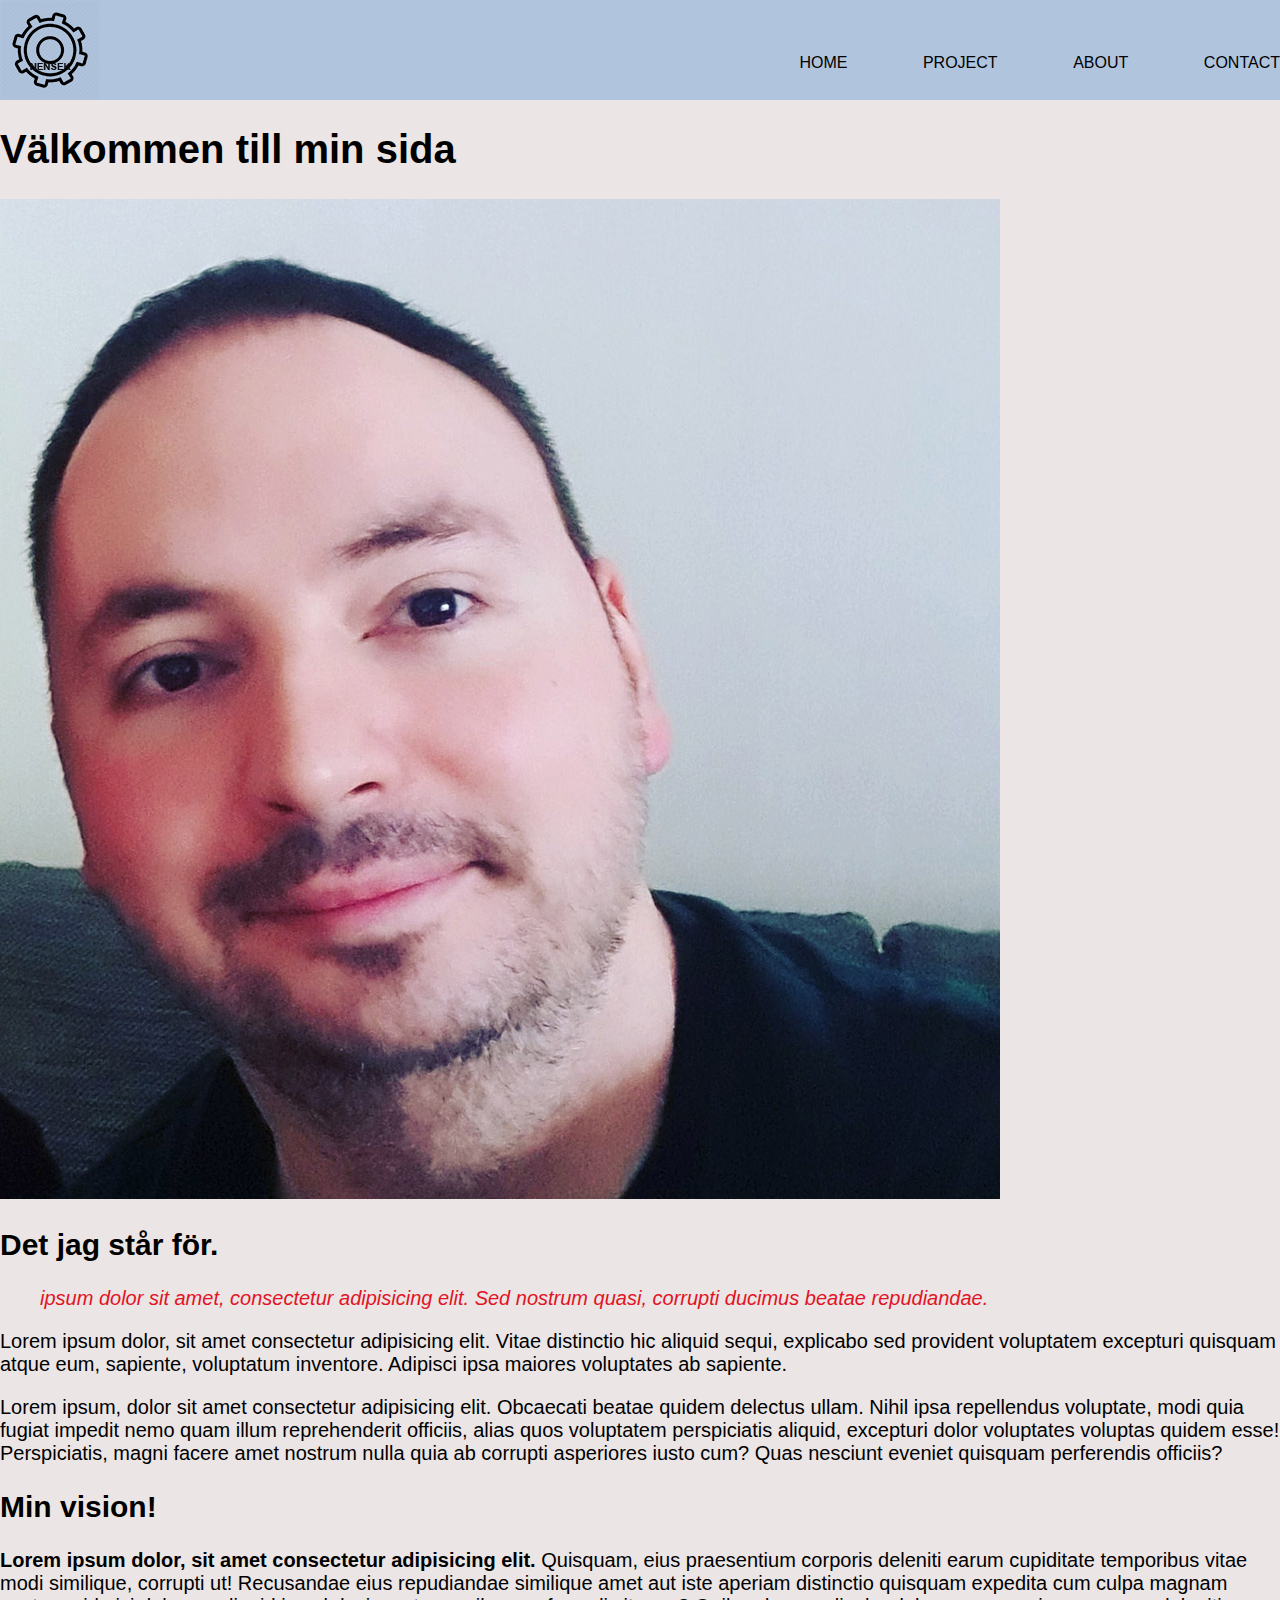
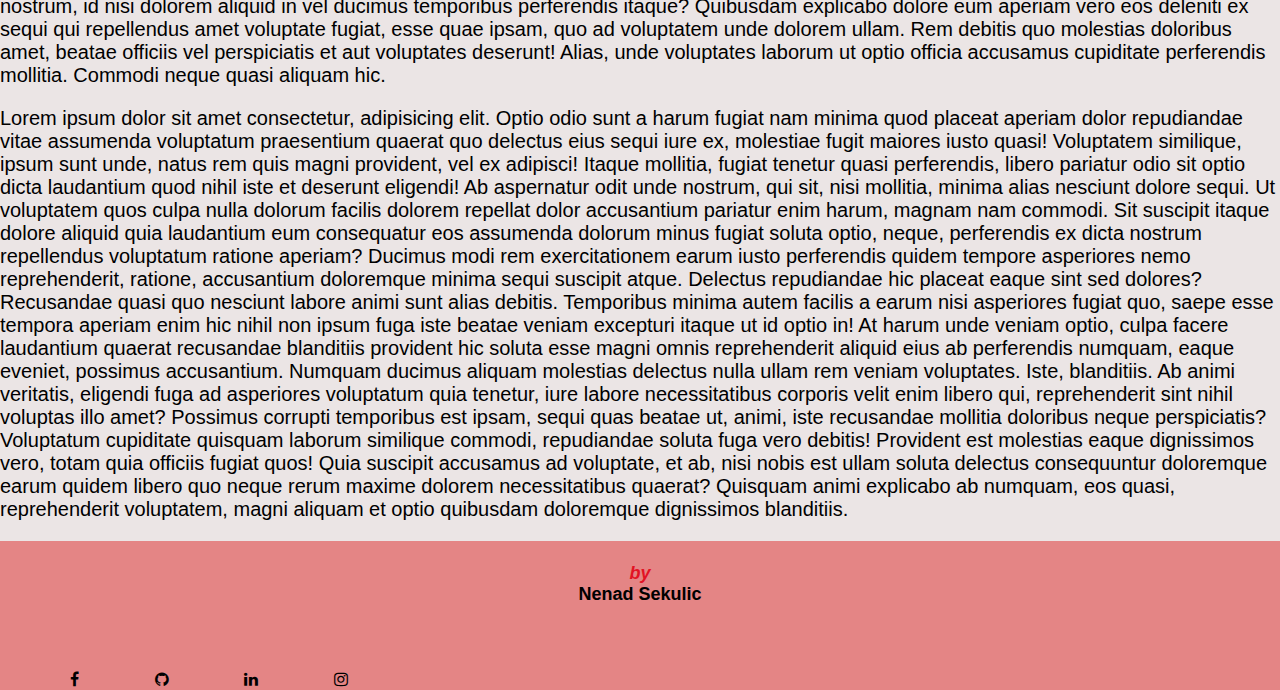
<file: index.html>
<!DOCTYPE html>
<html lang="en">
<head>
    <meta charset="UTF-8">
    <meta http-equiv="X-UA-Compatible" content="IE=edge">
    <meta name="viewport" content="width=device-width, initial-scale=1.0">
    <title>Portfolio</title>
    <link rel="stylesheet" href="https://cdnjs.cloudflare.com/ajax/libs/font-awesome/4.7.0/css/font-awesome.min.css">
    <link rel="icon" type="image/png" sizes="32x32" href="img/logo.png">
    <link   href="style.css" rel="stylesheet" type="text/css"/>
</head>
<body>
    <header>
    
    <div class="container">
        <img id="logo" src="img/logo.png" class="logo">
        <nav>
            <ul>
                <li>
                    <a href="index.html">Home</a>
                </li>
                <li>
                    <a href="project.html">Project</a>
                </li>
                <li>
                    <a href="about.html">About</a>
                </li>
                <li>
                    <a href="contact.html">Contact</a>
                </li>
            </div>
        </nav>
    </div>

    </header>

    <h1>Välkommen till min sida</h1>
   
    <img class="bild" src="img/nenad.jpg">
    <h2>Det jag står för.</h2>
    <i><P><blockquote> ipsum dolor sit amet, consectetur adipisicing elit. Sed nostrum quasi, corrupti ducimus beatae repudiandae.</blockquote></P></i>
    <p>Lorem ipsum dolor, sit amet consectetur adipisicing elit. Vitae distinctio hic aliquid sequi, explicabo sed provident voluptatem excepturi quisquam atque eum, sapiente, voluptatum inventore. Adipisci ipsa maiores voluptates ab sapiente.</p>
    <p>Lorem ipsum, dolor sit amet consectetur adipisicing elit. Obcaecati beatae quidem delectus ullam. Nihil ipsa repellendus voluptate, modi quia fugiat impedit nemo quam illum reprehenderit officiis, alias quos voluptatem perspiciatis aliquid, excepturi dolor voluptates voluptas quidem esse! Perspiciatis, magni facere amet nostrum nulla quia ab corrupti asperiores iusto cum? Quas nesciunt eveniet quisquam perferendis officiis?</p>
    <h2>Min vision!</h2>
    <p><b>Lorem ipsum dolor, sit amet consectetur adipisicing elit.</b> Quisquam, eius praesentium corporis deleniti earum cupiditate temporibus vitae modi similique, corrupti ut! Recusandae eius repudiandae similique amet aut iste aperiam distinctio quisquam expedita cum culpa magnam nostrum, id nisi dolorem aliquid in vel ducimus temporibus perferendis itaque? Quibusdam explicabo dolore eum aperiam vero eos deleniti ex sequi qui repellendus amet voluptate fugiat, esse quae ipsam, quo ad voluptatem unde dolorem ullam. Rem debitis quo molestias doloribus amet, beatae officiis vel perspiciatis et aut voluptates deserunt! Alias, unde voluptates laborum ut optio officia accusamus cupiditate perferendis mollitia. Commodi neque quasi aliquam hic.</p>
    <p>Lorem ipsum dolor sit amet consectetur, adipisicing elit. Optio odio sunt a harum fugiat nam minima quod placeat aperiam dolor repudiandae vitae assumenda voluptatum praesentium quaerat quo delectus eius sequi iure ex, molestiae fugit maiores iusto quasi! Voluptatem similique, ipsum sunt unde, natus rem quis magni provident, vel ex adipisci! Itaque mollitia, fugiat tenetur quasi perferendis, libero pariatur odio sit optio dicta laudantium quod nihil iste et deserunt eligendi! Ab aspernatur odit unde nostrum, qui sit, nisi mollitia, minima alias nesciunt dolore sequi. Ut voluptatem quos culpa nulla dolorum facilis dolorem repellat dolor accusantium pariatur enim harum, magnam nam commodi. Sit suscipit itaque dolore aliquid quia laudantium eum consequatur eos assumenda dolorum minus fugiat soluta optio, neque, perferendis ex dicta nostrum repellendus voluptatum ratione aperiam? Ducimus modi rem exercitationem earum iusto perferendis quidem tempore asperiores nemo reprehenderit, ratione, accusantium doloremque minima sequi suscipit atque. Delectus repudiandae hic placeat eaque sint sed dolores? Recusandae quasi quo nesciunt labore animi sunt alias debitis. Temporibus minima autem facilis a earum nisi asperiores fugiat quo, saepe esse tempora aperiam enim hic nihil non ipsum fuga iste beatae veniam excepturi itaque ut id optio in! At harum unde veniam optio, culpa facere laudantium quaerat recusandae blanditiis provident hic soluta esse magni omnis reprehenderit aliquid eius ab perferendis numquam, eaque eveniet, possimus accusantium. Numquam ducimus aliquam molestias delectus nulla ullam rem veniam voluptates. Iste, blanditiis. Ab animi veritatis, eligendi fuga ad asperiores voluptatum quia tenetur, iure labore necessitatibus corporis velit enim libero qui, reprehenderit sint nihil voluptas illo amet? Possimus corrupti temporibus est ipsam, sequi quas beatae ut, animi, iste recusandae mollitia doloribus neque perspiciatis? Voluptatum cupiditate quisquam laborum similique commodi, repudiandae soluta fuga vero debitis! Provident est molestias eaque dignissimos vero, totam quia officiis fugiat quos! Quia suscipit accusamus ad voluptate, et ab, nisi nobis est ullam soluta delectus consequuntur doloremque earum quidem libero quo neque rerum maxime dolorem necessitatibus quaerat? Quisquam animi explicabo ab numquam, eos quasi, reprehenderit voluptatem, magni aliquam et optio quibusdam doloremque dignissimos blanditiis.</p>

    
<footer>
    <div class="footer">
    <div class="inner-footer">
        <h1><i>by</i>Nenad Sekulic</h1>
    <ul>
        
        <li>
            <a href="https://www.facebook.com/neraspravljajsesmene" class="fa fa-facebook"></a>
        </li>
        <li>
            <a href="https://github.com/shon4r4" class="fa fa-github"></a>
        </li>
        <li>
            <a href="https://se.linkedin.com/" class="fa fa-linkedin"></a>
        </li>
        <li>
            <a href="https://www.instagram.com/herr.sekulic/" class="fa fa-instagram"></a>
        </li>
    </ul>
        </div>
    </div>
</footer>
        
</body>
</html>
</file>
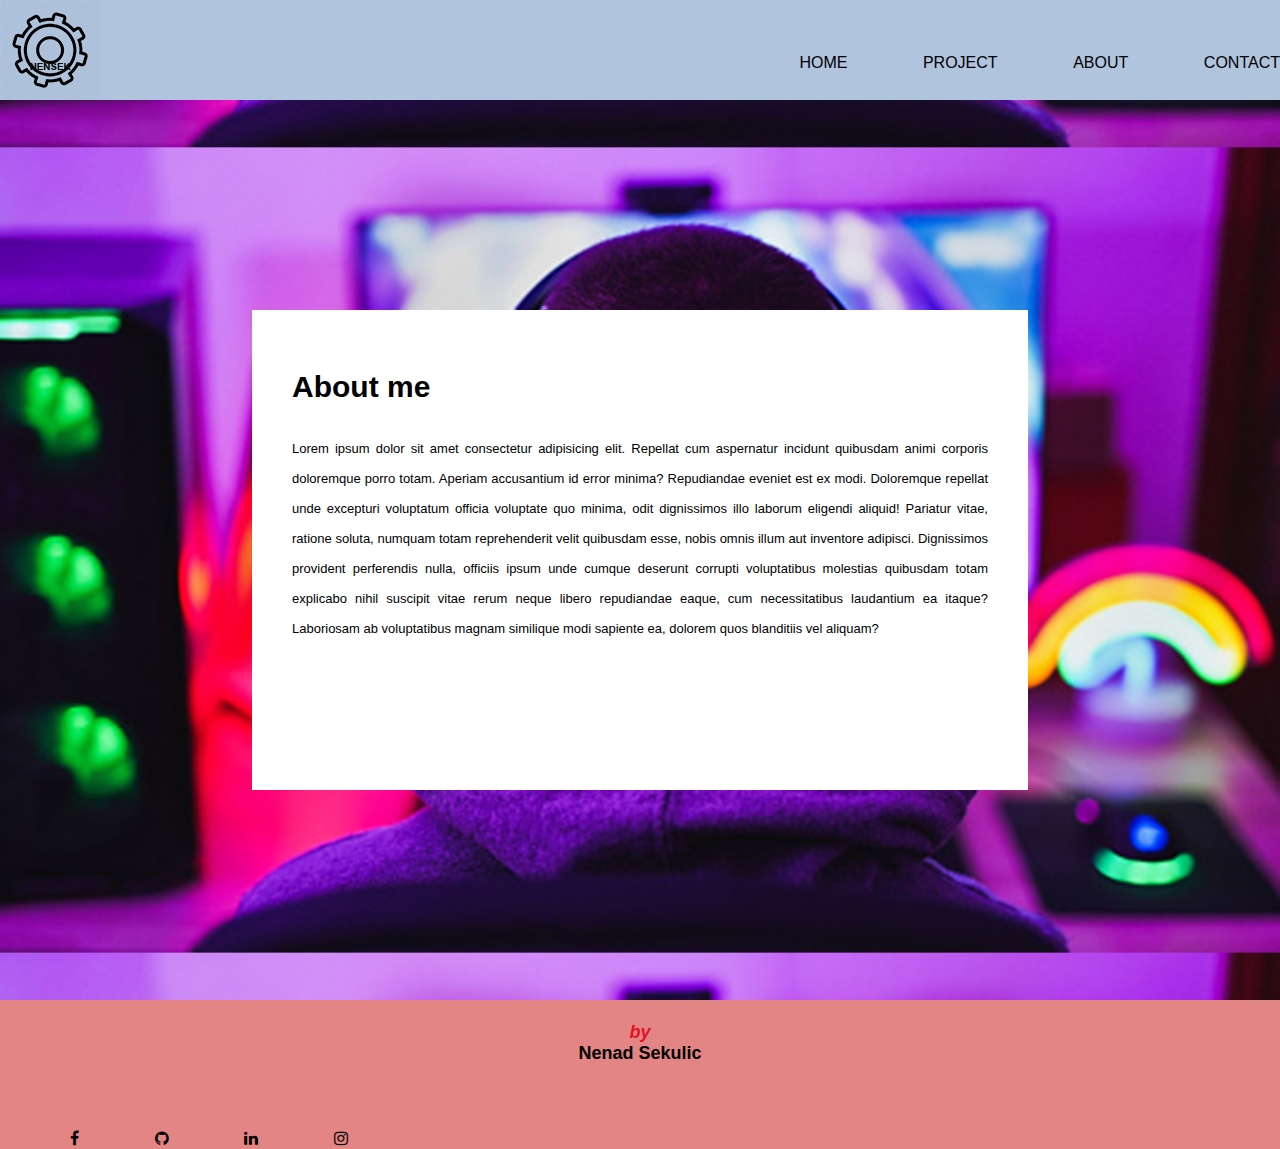
<file: about.html>
<!DOCTYPE html>
<html lang="en">
<head>
    <meta charset="UTF-8">
    <meta http-equiv="X-UA-Compatible" content="IE=edge">
    <meta name="viewport" content="width=device-width, initial-scale=1.0">
    <title>About</title>
    <link rel="stylesheet" href="https://cdnjs.cloudflare.com/ajax/libs/font-awesome/4.7.0/css/font-awesome.min.css">
    <link rel="icon" type="image/png" sizes="32x32" href="img/logo.png">
    <link href="style.css" rel="stylesheet" type="text/css"/>
</head>
<body>
    <header>
    

    <div class="container">
        <img id="logo" src="img/logo.png" class="logo">
        <nav>
            <ul>
                <li>
                    <a href="index.html">Home</a>
                </li>
                <li>
                    <a href="project.html">Project</a>
                </li>
                <li>
                    <a href="about.html">About</a>
                </li>
                <li>
                    <a href="contact.html">Contact</a>
                </li>
            </div>
        </nav>
    </div>
    </header>

    <section class="aboutme">
        <section class="aboutme-inner">
            <h1>About me</h1>
            <p class="text">
                Lorem ipsum dolor sit amet consectetur adipisicing elit. Repellat cum aspernatur incidunt quibusdam animi corporis doloremque porro totam. Aperiam accusantium id error minima? Repudiandae eveniet est ex modi. Doloremque repellat unde excepturi voluptatum officia voluptate quo minima, odit dignissimos illo laborum eligendi aliquid! Pariatur vitae, ratione soluta, numquam totam reprehenderit velit quibusdam esse, nobis omnis illum aut inventore adipisci. Dignissimos provident perferendis nulla, officiis ipsum unde cumque deserunt corrupti voluptatibus molestias quibusdam totam explicabo nihil suscipit vitae rerum neque libero repudiandae eaque, cum necessitatibus laudantium ea itaque? Laboriosam ab voluptatibus magnam similique modi sapiente ea, dolorem quos blanditiis vel aliquam?
            </p>
        </section>
    </section>


    
    <footer>
        <div class="footer">
        <div class="inner-footer">
            <h1><i>by</i>Nenad Sekulic</h1>
        <ul>
            
            <li>
                <a href="https://www.facebook.com/neraspravljajsesmene" class="fa fa-facebook"></a>
            </li>
            <li>
                <a href="https://github.com/shon4r4" class="fa fa-github"></a>
            </li>
            <li>
                <a href="https://se.linkedin.com/" class="fa fa-linkedin"></a>
            </li>
            <li>
                <a href="https://www.instagram.com/herr.sekulic/" class="fa fa-instagram"></a>
            </li>
        </ul>
            </div>
        </div>
    </footer>
            
    </body>
    </html>
</file>
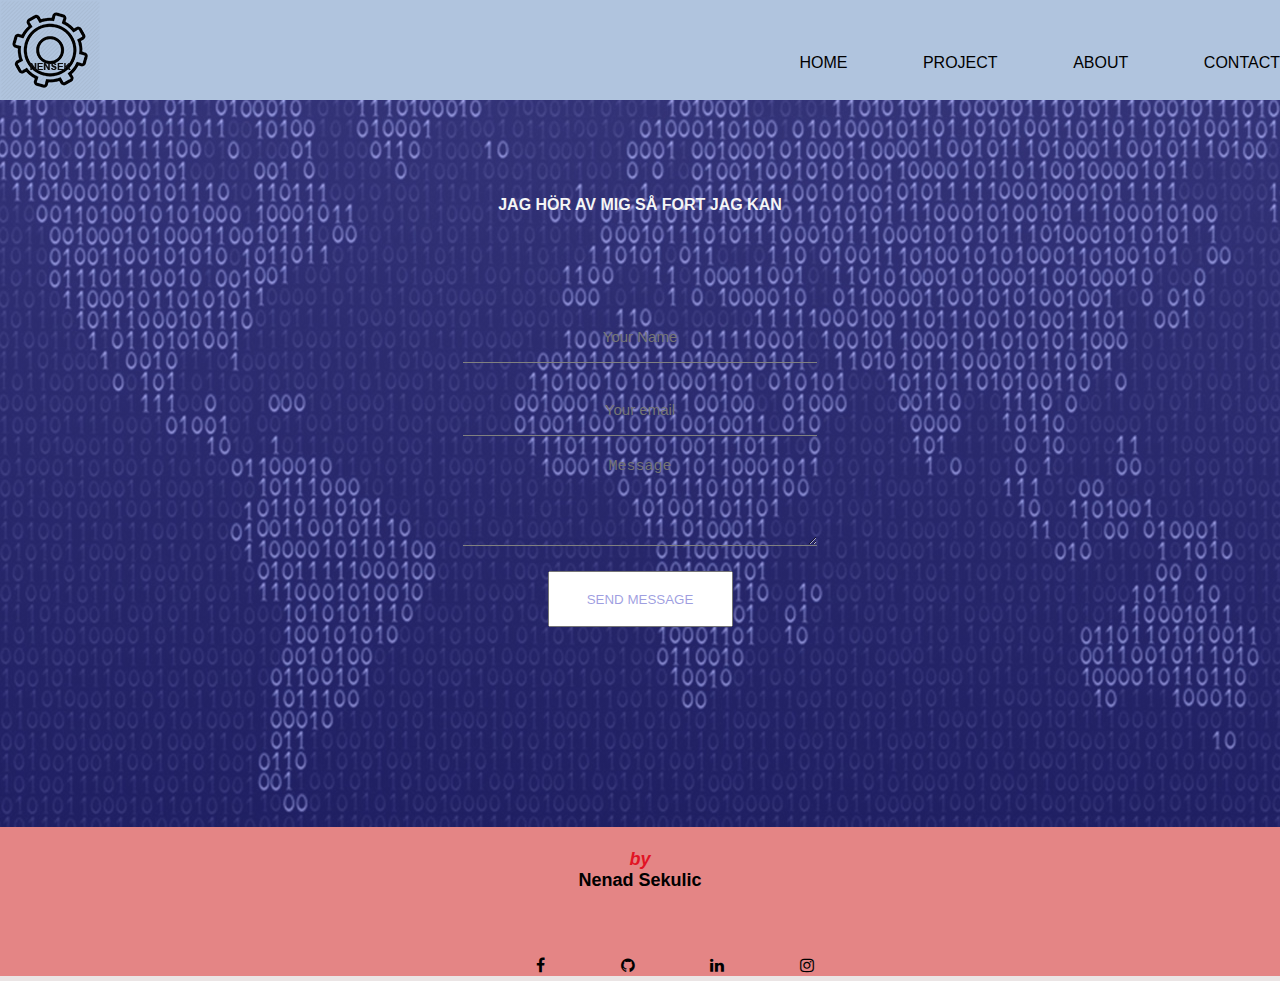
<file: contact.html>
<!DOCTYPE html>
<html lang="en">
<head>
    <meta charset="UTF-8">
    <meta http-equiv="X-UA-Compatible" content="IE=edge">
    <meta name="viewport" content="width=device-width, initial-scale=1.0">
    <title>Contact</title>
    <link rel="stylesheet" href="https://cdnjs.cloudflare.com/ajax/libs/font-awesome/4.7.0/css/font-awesome.min.css">
    <link rel="icon" type="image/png" sizes="32x32" href="img/logo.png">
    <link href="style.css" rel="stylesheet" type="text/css"/>
</head>
<body class=contact>
    <header>
    
    <div class="container">
        <img id="logo" src="img/logo.png" class="logo">
        <nav>
            <ul>
                <li>
                    <a href="index.html">Home</a>
                </li>
                <li>
                    <a href="project.html">Project</a>
                </li>
                <li>
                    <a href="about.html">About</a>
                </li>
                <li>
                    <a href="contact.html">Contact</a>
                </li>
            </div>
        </nav>
    </div>
    </header>
<section id="contact-title">
<h1>Jag hör av mig så fort jag kan</h1>
</section>

<section id="contact-form">
    <form id="contact-form" method="get" action="">
        <input name="name" type="text" id="form" placeholder="Your Name" required><br>

        <input name="email" type="email" id="form" placeholder="Your email" required><br>

        <textarea name="Message" id="form" placeholder="Message" rows="5" required></textarea><br>

        <input type="Send" id="form-send" value="SEND MESSAGE"> 
    </form>
</section>
</div>

    <footer>
        <div class="footer">
        <div class="inner-footer">
            <h1><i>by</i>Nenad Sekulic</h1>
        <ul>
            
            <li>
                <a href="https://www.facebook.com/neraspravljajsesmene" class="fa fa-facebook"></a>
            </li>
            <li>
                <a href="https://github.com/shon4r4" class="fa fa-github"></a>
            </li>
            <li>
                <a href="https://se.linkedin.com/" class="fa fa-linkedin"></a>
            </li>
            <li>
                <a href="https://www.instagram.com/herr.sekulic/" class="fa fa-instagram"></a>
            </li>
        </ul>
            </div>
        </div>
    </footer>
            
    </body>
    </html>
</file>
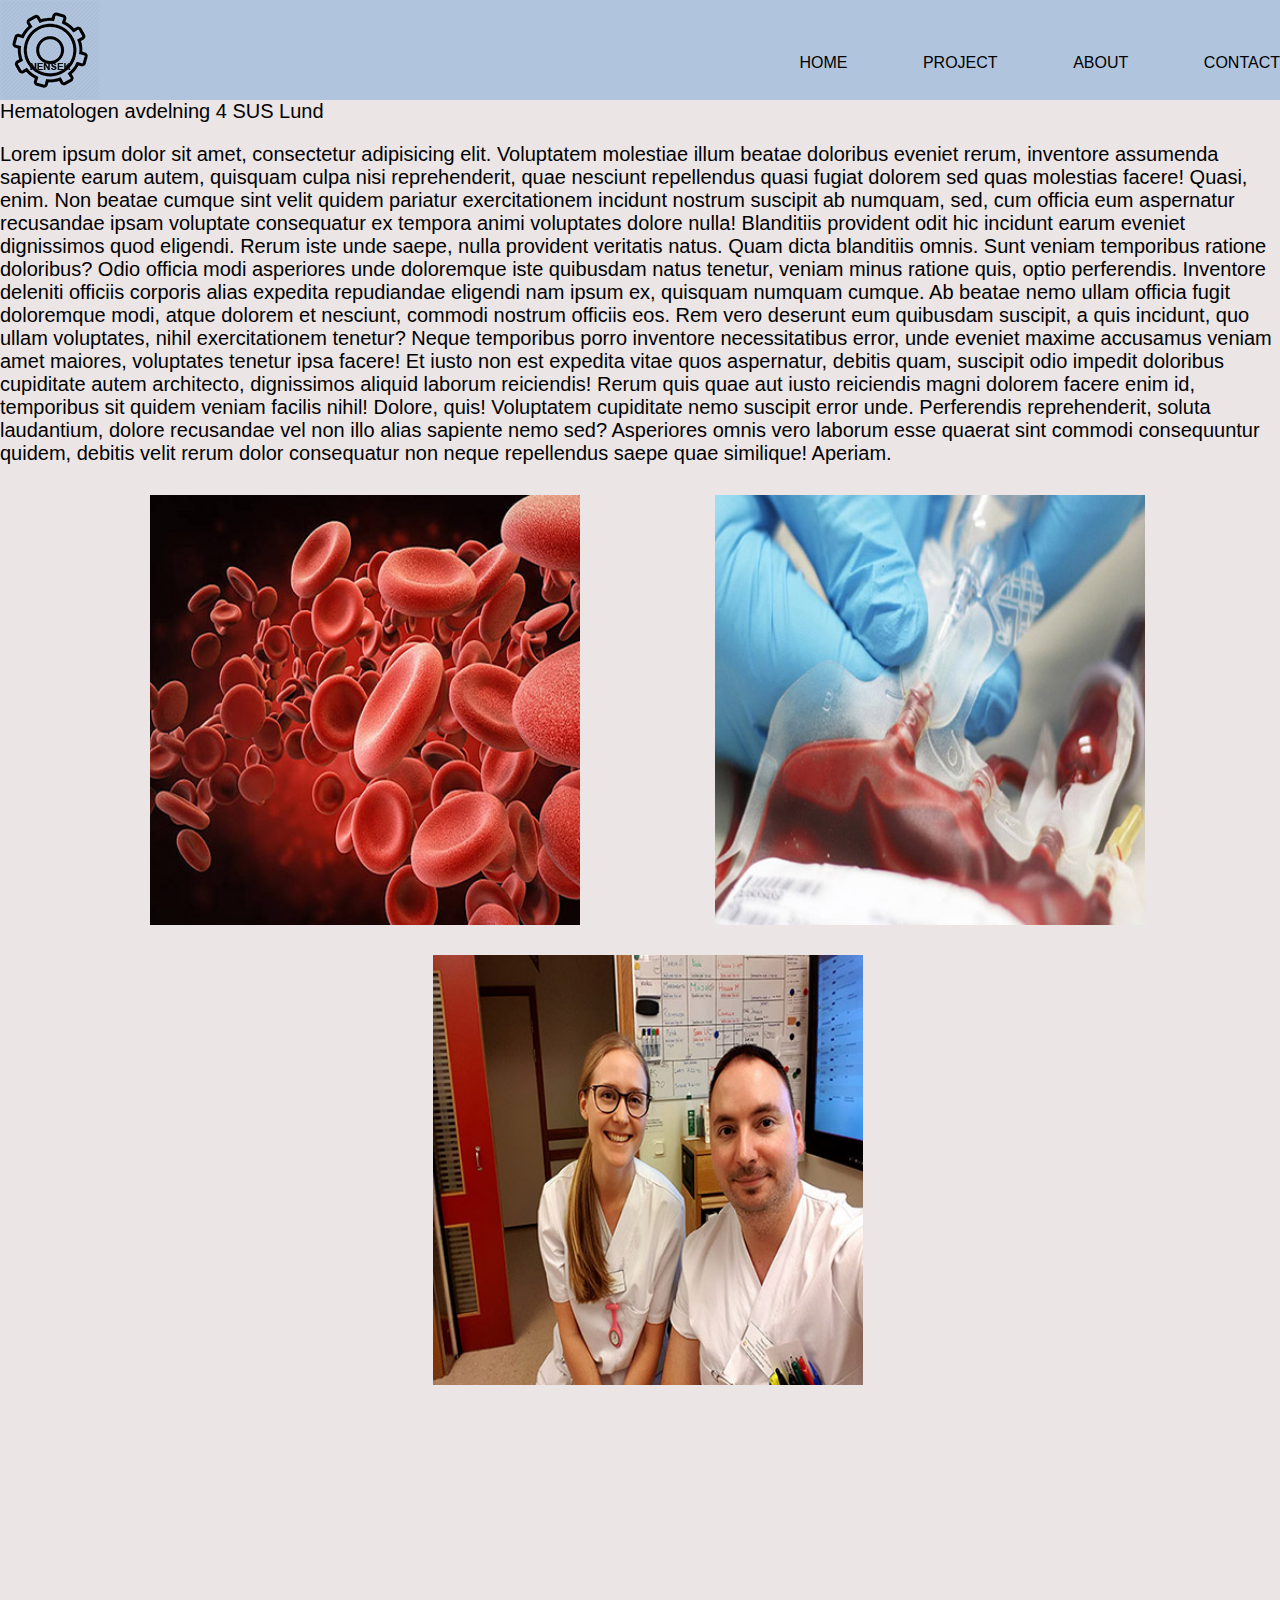
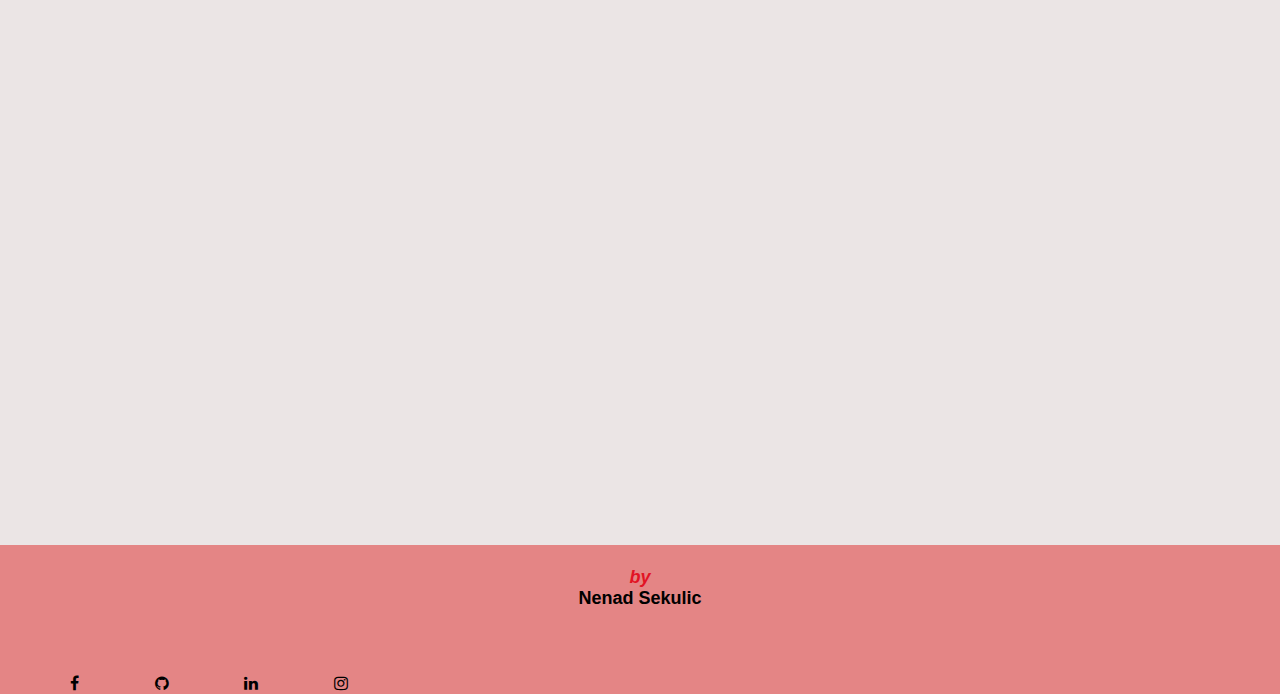
<file: project-page1.html>
<!DOCTYPE html>
<html lang="en">
<head>
    <meta charset="UTF-8">
    <meta http-equiv="X-UA-Compatible" content="IE=edge">
    <meta name="viewport" content="width=device-width, initial-scale=1.0">
    <title>Project page 1</title>
    <link rel="stylesheet" href="https://cdnjs.cloudflare.com/ajax/libs/font-awesome/4.7.0/css/font-awesome.min.css">
    <link rel="icon" type="image/png" sizes="32x32" href="img/logo.png">
    <link   href="style.css" rel="stylesheet" type="text/css"/>
</head>
<body>
    <header>
    <div class="container">
        <img id="logo" src="img/logo.png" class="logo">
        <nav>
            <ul>
                <li>
                    <a href="index.html">Home</a>
                </li>
                <li>
                    <a href="project.html">Project</a>
                </li>
                <li>
                    <a href="about.html">About</a>
                </li>
                <li>
                    <a href="contact.html">Contact</a>
                </li>
            </div>
        </nav>
    </div>
    </header>
    
    <h>Hematologen avdelning 4 SUS Lund</h>
    <p>Lorem ipsum dolor sit amet, consectetur adipisicing elit. Voluptatem molestiae illum beatae doloribus eveniet rerum, inventore assumenda sapiente earum autem, quisquam culpa nisi reprehenderit, quae nesciunt repellendus quasi fugiat dolorem sed quas molestias facere! Quasi, enim. Non beatae cumque sint velit quidem pariatur exercitationem incidunt nostrum suscipit ab numquam, sed, cum officia eum aspernatur recusandae ipsam voluptate consequatur ex tempora animi voluptates dolore nulla! Blanditiis provident odit hic incidunt earum eveniet dignissimos quod eligendi. Rerum iste unde saepe, nulla provident veritatis natus. Quam dicta blanditiis omnis. Sunt veniam temporibus ratione doloribus? Odio officia modi asperiores unde doloremque iste quibusdam natus tenetur, veniam minus ratione quis, optio perferendis. Inventore deleniti officiis corporis alias expedita repudiandae eligendi nam ipsum ex, quisquam numquam cumque. Ab beatae nemo ullam officia fugit doloremque modi, atque dolorem et nesciunt, commodi nostrum officiis eos. Rem vero deserunt eum quibusdam suscipit, a quis incidunt, quo ullam voluptates, nihil exercitationem tenetur? Neque temporibus porro inventore necessitatibus error, unde eveniet maxime accusamus veniam amet maiores, voluptates tenetur ipsa facere! Et iusto non est expedita vitae quos aspernatur, debitis quam, suscipit odio impedit doloribus cupiditate autem architecto, dignissimos aliquid laborum reiciendis! Rerum quis quae aut iusto reiciendis magni dolorem facere enim id, temporibus sit quidem veniam facilis nihil! Dolore, quis! Voluptatem cupiditate nemo suscipit error unde. Perferendis reprehenderit, soluta laudantium, dolore recusandae vel non illo alias sapiente nemo sed? Asperiores omnis vero laborum esse quaerat sint commodi consequuntur quidem, debitis velit rerum dolor consequatur non neque repellendus saepe quae similique! Aperiam.</p>
    <section class="image-space-2">
        <div class="item"><a href="img/hematologi1ts.jpg"><img src="img/hematologi1ts.jpg" alt=""></a></div>
        <div class="item"><a href="img/hematologi2ts.jpg"><img src="img/hematologi2ts.jpg" alt=""></a></div>
        <div class="item"><a href="img/hematologi3ts.jpg"><img src="img/hematologi3ts.jpg" alt=""></a></div>
      </section>
      <div class="iframe-container">
        <iframe src="https://www.youtube.com/embed/8wchpC4teI0" title="YouTube video player" frameborder="0" allow="accelerometer; autoplay; clipboard-write; encrypted-media; gyroscope; picture-in-picture" allowfullscreen></iframe>
      </div>


    <footer>
        <div class="footer">
        <div class="inner-footer">
            <h1><i>by</i>Nenad Sekulic</h1>
        <ul>
            
            <li>
                <a href="https://www.facebook.com/neraspravljajsesmene" class="fa fa-facebook"></a>
            </li>
            <li>
                <a href="https://github.com/shon4r4" class="fa fa-github"></a>
            </li>
            <li>
                <a href="https://se.linkedin.com/" class="fa fa-linkedin"></a>
            </li>
            <li>
                <a href="https://www.instagram.com/herr.sekulic/" class="fa fa-instagram"></a>
            </li>
        </ul>
            </div>
        </div>
    </footer>
            
    </body>
    </html>
</file>
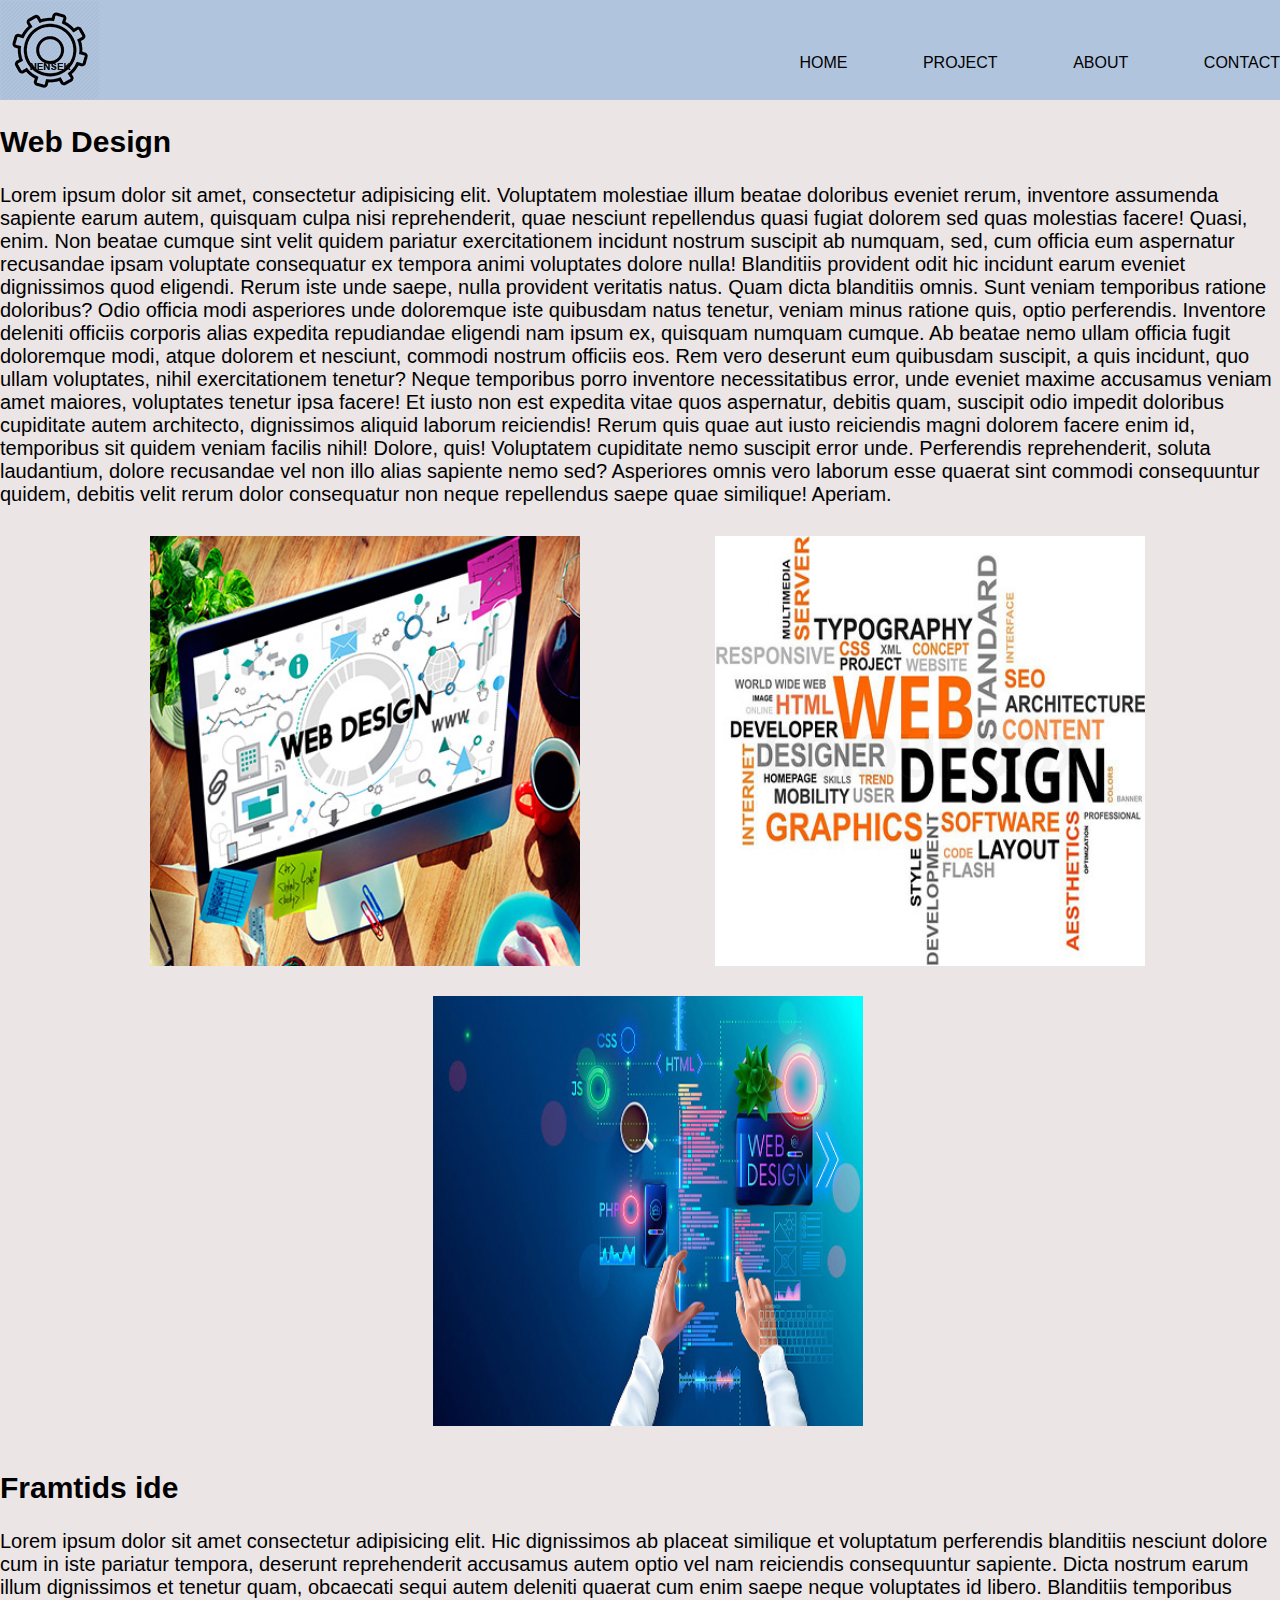
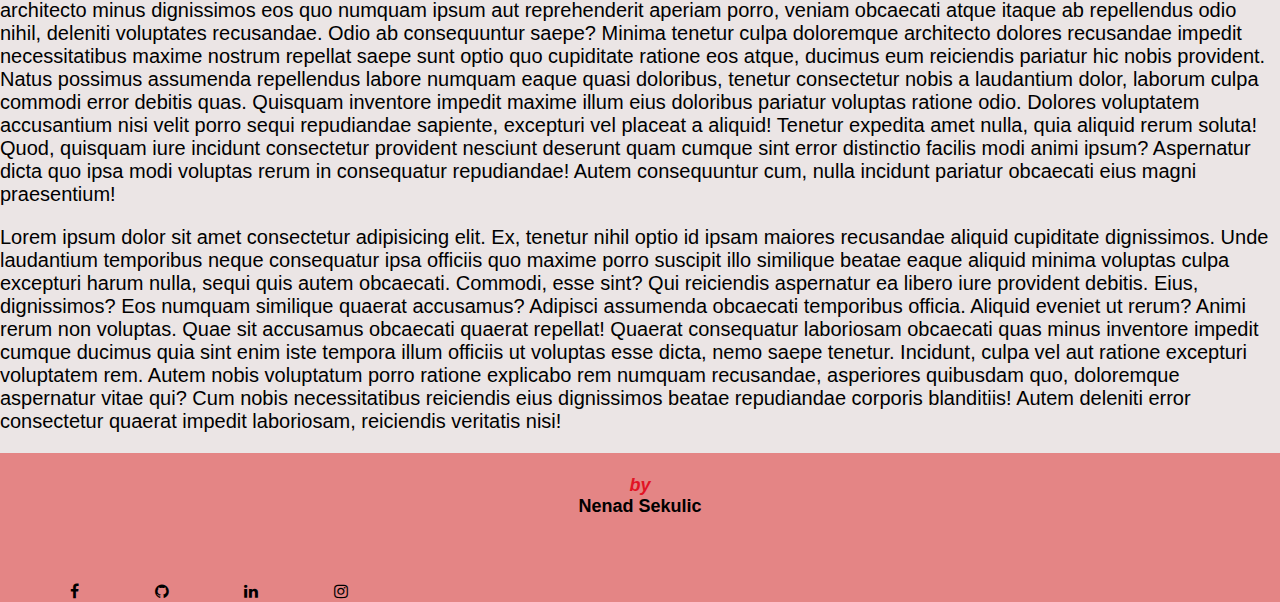
<file: project-page2.html>
<!DOCTYPE html>
<html lang="en">
<head>
    <meta charset="UTF-8">
    <meta http-equiv="X-UA-Compatible" content="IE=edge">
    <meta name="viewport" content="width=device-width, initial-scale=1.0">
    <title>Project-page2</title>
    <link rel="stylesheet" href="https://cdnjs.cloudflare.com/ajax/libs/font-awesome/4.7.0/css/font-awesome.min.css">
    <link rel="icon" type="image/png" sizes="32x32" href="img/logo.png">
    <link   href="style.css" rel="stylesheet" type="text/css"/>
</head>
<body>
    <header>
    <div class="container">
        <img id="logo" src="img/logo.png" class="logo">
        <nav>
            <ul>
                <li>
                    <a href="index.html">Home</a>
                </li>
                <li>
                    <a href="project.html">Project</a>
                </li>
                <li>
                    <a href="about.html">About</a>
                </li>
                <li>
                    <a href="contact.html">Contact</a>
                </li>
            </div>
        </nav>
    </div>
    </header>

    <h2>Web Design</h2>
    <p>Lorem ipsum dolor sit amet, consectetur adipisicing elit. Voluptatem molestiae illum beatae doloribus eveniet rerum, inventore assumenda sapiente earum autem, quisquam culpa nisi reprehenderit, quae nesciunt repellendus quasi fugiat dolorem sed quas molestias facere! Quasi, enim. Non beatae cumque sint velit quidem pariatur exercitationem incidunt nostrum suscipit ab numquam, sed, cum officia eum aspernatur recusandae ipsam voluptate consequatur ex tempora animi voluptates dolore nulla! Blanditiis provident odit hic incidunt earum eveniet dignissimos quod eligendi. Rerum iste unde saepe, nulla provident veritatis natus. Quam dicta blanditiis omnis. Sunt veniam temporibus ratione doloribus? Odio officia modi asperiores unde doloremque iste quibusdam natus tenetur, veniam minus ratione quis, optio perferendis. Inventore deleniti officiis corporis alias expedita repudiandae eligendi nam ipsum ex, quisquam numquam cumque. Ab beatae nemo ullam officia fugit doloremque modi, atque dolorem et nesciunt, commodi nostrum officiis eos. Rem vero deserunt eum quibusdam suscipit, a quis incidunt, quo ullam voluptates, nihil exercitationem tenetur? Neque temporibus porro inventore necessitatibus error, unde eveniet maxime accusamus veniam amet maiores, voluptates tenetur ipsa facere! Et iusto non est expedita vitae quos aspernatur, debitis quam, suscipit odio impedit doloribus cupiditate autem architecto, dignissimos aliquid laborum reiciendis! Rerum quis quae aut iusto reiciendis magni dolorem facere enim id, temporibus sit quidem veniam facilis nihil! Dolore, quis! Voluptatem cupiditate nemo suscipit error unde. Perferendis reprehenderit, soluta laudantium, dolore recusandae vel non illo alias sapiente nemo sed? Asperiores omnis vero laborum esse quaerat sint commodi consequuntur quidem, debitis velit rerum dolor consequatur non neque repellendus saepe quae similique! Aperiam.</p>
    <section class="image-space-2">
        <div class="item"><a href="img/web2ts.jpg"><img src="img/web2ts.jpg" alt=></a></div>
        <div class="item"><a href="img/web3ts.jpg"><img src="img/web3ts.jpg" alt=""></a></div>
        <div class="item"><a href="img/web4ts.jpg"><img src="img/web4ts.jpg" alt=""></a></div>
      </section>
      <h2>Framtids ide</h2>
        <p>Lorem ipsum dolor sit amet consectetur adipisicing elit. Hic dignissimos ab placeat similique et voluptatum perferendis blanditiis nesciunt dolore cum in iste pariatur tempora, deserunt reprehenderit accusamus autem optio vel nam reiciendis consequuntur sapiente. Dicta nostrum earum illum dignissimos et tenetur quam, obcaecati sequi autem deleniti quaerat cum enim saepe neque voluptates id libero. Blanditiis temporibus architecto minus dignissimos eos quo numquam ipsum aut reprehenderit aperiam porro, veniam obcaecati atque itaque ab repellendus odio nihil, deleniti voluptates recusandae. Odio ab consequuntur saepe? Minima tenetur culpa doloremque architecto dolores recusandae impedit necessitatibus maxime nostrum repellat saepe sunt optio quo cupiditate ratione eos atque, ducimus eum reiciendis pariatur hic nobis provident. Natus possimus assumenda repellendus labore numquam eaque quasi doloribus, tenetur consectetur nobis a laudantium dolor, laborum culpa commodi error debitis quas. Quisquam inventore impedit maxime illum eius doloribus pariatur voluptas ratione odio. Dolores voluptatem accusantium nisi velit porro sequi repudiandae sapiente, excepturi vel placeat a aliquid! Tenetur expedita amet nulla, quia aliquid rerum soluta! Quod, quisquam iure incidunt consectetur provident nesciunt deserunt quam cumque sint error distinctio facilis modi animi ipsum? Aspernatur dicta quo ipsa modi voluptas rerum in consequatur repudiandae! Autem consequuntur cum, nulla incidunt pariatur obcaecati eius magni praesentium!</p>
        <p>Lorem ipsum dolor sit amet consectetur adipisicing elit. Ex, tenetur nihil optio id ipsam maiores recusandae aliquid cupiditate dignissimos. Unde laudantium temporibus neque consequatur ipsa officiis quo maxime porro suscipit illo similique beatae eaque aliquid minima voluptas culpa excepturi harum nulla, sequi quis autem obcaecati. Commodi, esse sint? Qui reiciendis aspernatur ea libero iure provident debitis. Eius, dignissimos? Eos numquam similique quaerat accusamus? Adipisci assumenda obcaecati temporibus officia. Aliquid eveniet ut rerum? Animi rerum non voluptas. Quae sit accusamus obcaecati quaerat repellat! Quaerat consequatur laboriosam obcaecati quas minus inventore impedit cumque ducimus quia sint enim iste tempora illum officiis ut voluptas esse dicta, nemo saepe tenetur. Incidunt, culpa vel aut ratione excepturi voluptatem rem. Autem nobis voluptatum porro ratione explicabo rem numquam recusandae, asperiores quibusdam quo, doloremque aspernatur vitae qui? Cum nobis necessitatibus reiciendis eius dignissimos beatae repudiandae corporis blanditiis! Autem deleniti error consectetur quaerat impedit laboriosam, reiciendis veritatis nisi!</p>
        
    <footer>
        <div class="footer">
        <div class="inner-footer">
            <h1><i>by</i>Nenad Sekulic</h1>
        <ul>
            
            <li>
                <a href="https://www.facebook.com/neraspravljajsesmene" class="fa fa-facebook"></a>
            </li>
            <li>
                <a href="https://github.com/shon4r4" class="fa fa-github"></a>
            </li>
            <li>
                <a href="https://se.linkedin.com/" class="fa fa-linkedin"></a>
            </li>
            <li>
                <a href="https://www.instagram.com/herr.sekulic/" class="fa fa-instagram"></a>
            </li>
        </ul>
            </div>
        </div>
    </footer>
            
    </body>
    </html>
</file>
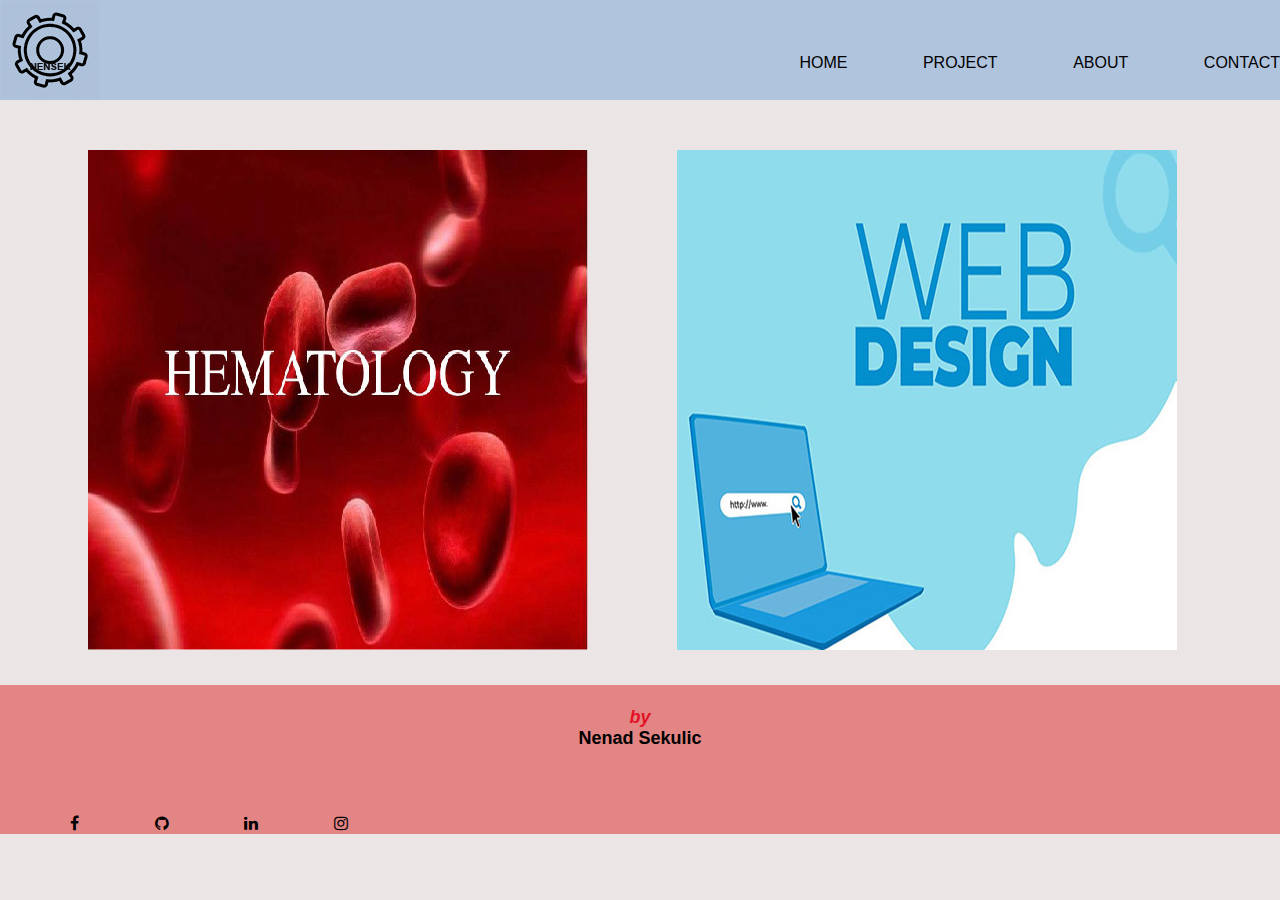
<file: project.html>
<!DOCTYPE html>
<html lang="en">
<head>
    <meta charset="UTF-8">
    <meta http-equiv="X-UA-Compatible" content="IE=edge">
    <meta name="viewport" content="width=device-width, initial-scale=1.0">
    <title>Project</title>
    <link rel="stylesheet" href="https://cdnjs.cloudflare.com/ajax/libs/font-awesome/4.7.0/css/font-awesome.min.css">
    <link rel="icon" type="image/png" sizes="32x32" href="img/logo.png">
    <link   href="style.css" rel="stylesheet" type="text/css"/>
</head>
<body>
    <header>
    <div class="container">
        <img id="logo" src="img/logo.png" class="logo">
        <nav>
            <ul>
                <li>
                    <a href="index.html">Home</a>
                </li>
                <li>
                    <a href="project.html">Project</a>
                </li>
                <li>
                    <a href="about.html">About</a>
                </li>
                <li>
                    <a href="contact.html">Contact</a>
                </li>
            </div>
        </nav>
    </div>
    </header>


<div class="container-1">
    <div class="img-space">
        <div class="img-1">
    <a href="project-page1.html"><img src="img/hematologi4ts.jpg" widt="500px" heigth="500px" alt="" srcset=""></a>
        </div>
        <div class="img-1">
    <a href="project-page2.html"><img src="img/webts.jpg" widt="500px" heigth="500px" alt="" srcset=""></a>
        </div>
    </div>

</div>


    <footer>
        <div class="footer">
        <div class="inner-footer">
            <h1><i>by</i>Nenad Sekulic</h1>
        <ul>
            
            <li>
                <a href="https://www.facebook.com/neraspravljajsesmene" class="fa fa-facebook"></a>
            </li>
            <li>
                <a href="https://github.com/shon4r4" class="fa fa-github"></a>
            </li>
            <li>
                <a href="https://se.linkedin.com/" class="fa fa-linkedin"></a>
            </li>
            <li>
                <a href="https://www.instagram.com/herr.sekulic/" class="fa fa-instagram"></a>
            </li>
        </ul>
            </div>
        </div>
    </footer>
            
    </body>
    </html>
</file>
<file: style.css>
html,
body {
  background: rgb(235, 229, 229);
  margin: 0px;
  padding: 0px;
  font-family: Arial, Helvetica, sans-serif;
}
/* Navbar*/
.container {
  width: 100%;
  margin-top: 0;
  content: '';
  display: table;
  clear: both;
}
header {
  background-color: lightsteelblue;
}
header:after {
content: '';
display:table;
clear: both;
}
.logo {
  float: left;
  padding: 0 0;
}
nav {
  float: right;
  text-align: center;
}
nav ul {
    margin: 0;
    padding: 0;
    list-style: none;
}

nav li{
    display: inline-block;
    margin-left: 70px;
    padding-top: 50px;
}
nav a {
    color: black;
    text-decoration: none;
    text-transform: uppercase;
    font-size: 16px;
}
nav a:hover {
    color: white;
}
/*Flex*/

.img-space{
  display: flex;
  flex-wrap: wrap;
  flex-direction: row;
  justify-content: space-evenly;
  align-items: center;
  padding-right: 15px;
  margin-bottom: 30px;
  }

 .img-1 img {
    object-fit: cover;
    max-width: 100%;
    height: auto;
    padding: 0;
    padding-top: 50px;
   

  }
/* flex for project pages*/
.image-space-2{
  display: flex;
  flex-wrap:wrap;
  flex-direction: row;
  justify-content: space-evenly;
  align-items: center;
  padding-right: 15px;
  }

  .item img {
    object-fit: cover;
    width: 100%;
    height: auto;
    padding: 15px;
    padding-top: 10px;
  
  }

/* About */

.aboutme {
 box-sizing: border-box;
 font-family: Arial, Helvetica, sans-serif;
 min-height: 100vh;
 display: flex;
 align-items:center;
 justify-content: center;
 background-image: url("img/gamer.jpg");
 background-size: 100%;
 background-position:center;
 background-color: white;
 overflow:hidden;
 padding: 100px 0;
}

.aboutme-inner {
    width: 40%;
    height: 400px;
    float: right;
    background-color: white;
    padding: 40px;
}
.aboutme-inner h1 {
    margin-bottom: 30px;
    margin-left: 0;
    justify-content:center;
    position:relative;
    font-size: 30px;
    font-weight: 700;
}
.text {
    font-size: 13px;
    color: black;
    line-height: 30px;
    text-align: justify;
    margin-bottom: 100px;
}
#skills{
    display:flex;
    justify-content:center;
    font-size: 13px;
    margin-top: 0px;
    padding: 30px;
}

  /* video */
  .iframe-container{
    position: relative;
    width: 100%;
    padding-bottom: 56.25%; 
    margin-bottom: 20px;
    height: 0;
  }
  .iframe-container iframe{
    position: absolute;
    top:0;
    left: 0;
    width: 100%;
    height: 100%;
  }


  /* Contact*/
  .contact {
      margin:0;
      padding: 0;
      text-align: center;
      background: linear-gradient(rgba(105, 105, 241, 0.5), rgba(61, 61, 194, 0.5)), url(img/contact.jpg);
      background-size: center;
      background-position: center;
  }
  #contact-title {
      margin-top: 100px;
      color: whitesmoke;
      text-transform: uppercase;
      transition:all 4s ease-in-out;
  }
  #contact-title h1{
      font-size: 16px;
      line-height: 10px;
      align-items: center;
  }
  #contact-form{
    padding-bottom: 100px;
    align-items: center;
  }
  
  form {
     margin-top: 100px; 
     transition: all 3s ease-in-out;
  }

  #form {
      width: 350px;
      background: transparent;
      border: none;
      border-bottom: 1px solid gray;
      color: #fff;
      font-size: 15px;
      margin-bottom: 20px;
  }
  textarea {
      font-size: 20px;
      text-align: center;
  }
  input {
      height: 50px;
      text-align: center; 
  }
  #form-send {
    color: rgba(61, 61, 194, 0.5); 
  }

/*Footer*/
.footer {
    float: right;
    margin-top: 0px;
    width: 100%;;
    content: '';
    display: block;
    clear: both;
    background-color: rgb(228, 133, 133);
}
.inner-footer {
    width: 100%;
    float: left;
    height: 100px;
    display: block;
    padding-bottom: 0px;
    padding-top: 10px;
}
.inner-footer ul{
    margin: 0;
    padding: 0;
    clear: both;
    list-style: none;
    background-color: rgb(228, 133, 133);
}

.inner-footer li {
    display: inline-block;
    margin-left: 70px;
    padding-top: 50px;
    padding-bottom: 0px;
}

.inner-footer a {
    color: black;
    text-decoration: none;
    text-transform: uppercase;
    font-size: 16px;
}
.inner-footer a:hover {
    color: white;
}
i {
    font-style: italic;
    color: #e21324;
}
.inner-footer h1{
  display: flex;
  flex-direction: column;
  justify-content: space-between;
  align-items: center;
  align-content: flex-start;
  color: black;
  font-size: 18px;
  font-family: Arial, Helvetica, sans-serif;
}

/*It's made for mobile first so I add media queries
for screens over 768px(tablet)*/

@media only screen and (max-width: 360px){
  body {
    margin: 0;
    font-size: 10px;
  }
  .navbar {
    display: block;
    flex-direction: row;
    justify-content: space-between;
    align-items: baseline;
    align-content: flex-start;
    float: none;
    width: 100%;
  }
  .container a {
    margin: 0px;
    color: black;
    align-items: center;
  }
  .bild{
    align-items: center;
    max-width: 100%;
    height: auto;

  }
  
  .img-space-2 {
    flex-direction: row;
    align-items: center;
  }
  .item {
    align-items: center;
    max-width: 100%;
    height: auto;
  }
  
.aboutme {
  background-size: 100%;
  padding: 100px 40px;
}
.aboutme-inner{
    width: 40%;
    overflow:hidden;
}
#contact-title h1{
  font-size: 8px;
  line-height: 4px;
  align-items: center;
}
#form {
  width: 250px;
  background: transparent;
  border: none;
  border-bottom: 1px solid gray;
  color: #fff;
  font-size: 8px;
  margin-bottom: 20px;
}

}
  

@media only screen and (min-width: 360px) {
    body {
      margin: 2px;
      font-size: 10px;
    }
    .navbar {
      display: flex;
      flex-direction: row;
      justify-content: space-between;
      align-items: center;
      align-content: center;
      float: none;
      width: 100%;
    }
    header {
      float: none;
      width: 100%;
      align-content: center;
      

    }
    .container a {
      margin: 0px;
      color: black;
      align-items: center;
    }
    .bild{
      align-items: center;
      max-width: 100%;
      height: auto;
  
    }
    
    .img-space-2 {
      flex-direction: row;
    }
    .item {
      align-items: center;
      max-width: 100%;
      height: auto;
    }
   
  .aboutme {
    background-size: 100%;
    padding: 100px 40px;
  }
  .aboutme-inner{
      width: 40%;
      overflow:hidden;
  }
  #contact-title h1{
    font-size: 8px;
    line-height: 4px;
    align-items: center;
  }
  #form {
    width: 250px;
    background: transparent;
    border: none;
    border-bottom: 1px solid gray;
    color: #fff;
    font-size: 8px;
    margin-bottom: 20px;
  }
}

@media only screen and (min-width: 412px) {
  body {
    margin: 2px;
    font-size: 12px;
  }
  .navbar {
    display: flex;
    flex-direction: row;
    justify-content: space-between;
    align-items: center;
    align-content: center;
    float: none;
    width: 100%;
  }
  header {
    float: none;
    width: 100%;
    align-content: center;
  }
  .container a {
    margin: 0px;
    color: black;
    align-items: center;
  }
  .bild{
    align-items: center;
    max-width: 100%;
    height: auto;

  }

  .img-space-2 {
    flex-direction: row;
  }
  .item {
    align-items: center;
    max-width: 100%;
    height: auto;
  }
  
.aboutme {
  background-size: 100%;
  padding: 100px 40px;
}
.aboutme-inner{
  width: 50%;
  overflow:hidden;
}
#contact-title h1{
  font-size: 10px;
  line-height: 6px;
  align-items: center;
}
#form {
  width: 280px;
  background: transparent;
  border: none;
  border-bottom: 1px solid gray;
  color: #fff;
  font-size: 10px;
  margin-bottom: 20px;
}
}

  @media only screen and (min-width: 768px) {
    body {
      margin: 0px;
      font-size: 14px;
    }
    .navbar {
      display: flex;
      flex-direction: row;
      justify-content: space-between;
      align-items: baseline;
      align-content: flex-start;
    }
    .container a {
      margin: 0px;
      color: black;
      align-items: center;
    }
    .bild{
      align-items: center;
      max-width: 100%;
      height: auto;
    }
    .image-space-2 {
      flex-direction: row;
    }
    .item {
      align-items: center;
      max-width: 100%;
      height: auto;
    }
  
   .aboutme {
   background-size: 100%;
   padding: 100px 40px;
   }
   .aboutme-inner{
    width: 60%;
    overflow:hidden;
  }
  #contact-title h1{
    font-size: 12px;
    line-height: 8px;
    align-items: center;
}
#form {
  width: 320px;
  background: transparent;
  border: none;
  border-bottom: 1px solid gray;
  color: #fff;
  font-size: 12px;
  margin-bottom: 20px;
}
}
@media only screen and (min-width: 810px) {
  body {
    margin: 0px;
    font-size: 16px;
  }
  .navbar {
    display: flex;
    flex-direction: row;
    justify-content: space-between;
    align-items: baseline;
    align-content: flex-start;
  }
  .container a {
    margin: 0px;
    color: black;
    align-items: center;
  }
  .bild{
    align-items: center;
    max-width: 100%;
    height: auto;

  }
  .img-space-2 {
    flex-direction: row;
  }
  .item {
    align-items: center;
    max-width: 100%;
    height: auto;
  }
  .aboutme {
  background-size: 100%;
  padding: 120px 60px;
  }
  .aboutme-inner{
  width: 60%;
  overflow:hidden;
  }
  #contact-title h1{
    font-size: 16px;
    line-height: 10px;
    align-items: center;
}
#form {
  width: 350px;
  background: transparent;
  border: none;
  border-bottom: 1px solid gray;
  color: #fff;
  font-size: 15px;
  margin-bottom: 20px;
}
}

@media only screen and (min-width: 1000px) {
  body {
    margin: 0px;
    font-size: 20px;
  }
  .navbar {
    display: flex;
    flex-direction: row;
    justify-content: space-between;
    align-items: baseline;
    align-content: flex-start;
  }
  .container a {
    margin: 0px;
    color: black;
    align-items: center;
  }
  .bild{
    align-items: center;
    max-width: 100%;
    height: auto;
  }
  .img-space-2 {
    flex-direction: row;
  }
  .item {
    align-items: center;
    max-width: 100%;
    height: auto;
  }
  .aboutme {
  background-size: 100%;
  padding: 120px 60px;
  }
  .aboutme-inner{
  width: 60%;
  overflow:hidden;
  }
  #contact-title h1{
    font-size: 16px;
    line-height: 10px;
    align-items: center;
}
#form {
  width: 350px;
  background: transparent;
  border: none;
  border-bottom: 1px solid gray;
  color: #fff;
  font-size: 15px;
  margin-bottom: 20px;
}
}
</file>
